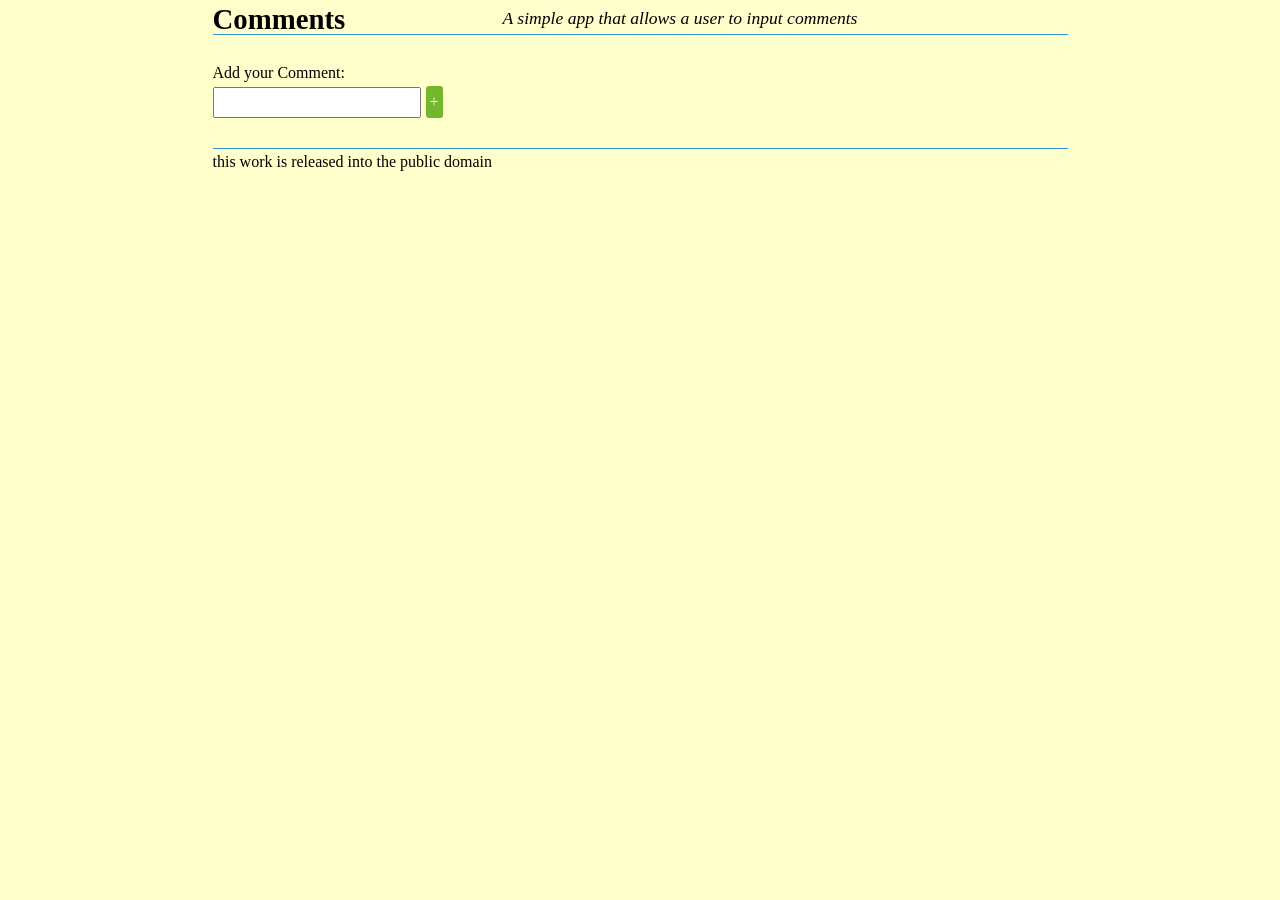
<file: CSPC473/asgt10/index.html>
<!doctype html>
<html>
    <head>
		<title>A Simple App</title>
		<link href="stylesheets/reset.css" rel="stylesheet" type="text/css"> 
		<link href="stylesheets/style.css" rel="stylesheet" type="text/css"> 
	</head>
	<body data-ng-app ="simpleApp">
		
		<header>
			<div class="container-header">
				<h1>Comments</h1>
				<h2>A simple app that allows a user to input comments</h2>
			</div>
		</header>
		
		<main ng-controller="control">
          		<!-- note that we use a dash here for our CSS class name
               	that contains multiple words, that's a CSS convention -->
            <div class="container">   
				<section class="comment-input"> 
		
					<p>Add your Comment:</p>
					<input type="text" ng-model="inputComment" ng-keypress ="key($event)"><button ng-click="sendComment()">+</button>
		
				</section>
				<section class="comments" ng-repeat="c in comments track by $index">	
					<p>{{c}}</p> 
        		</section>
        	</div>
        </main>
        
        <footer>
        	<p>this work is released into the public domain</p>
        </footer>

		<script src="http://code.jquery.com/jquery-2.0.3.min.js"></script>
		<script src="javascripts/app.js"></script> 
		
		<script src ="javascripts/angular.min.js" ></script>
	</body>
</html>
</file>
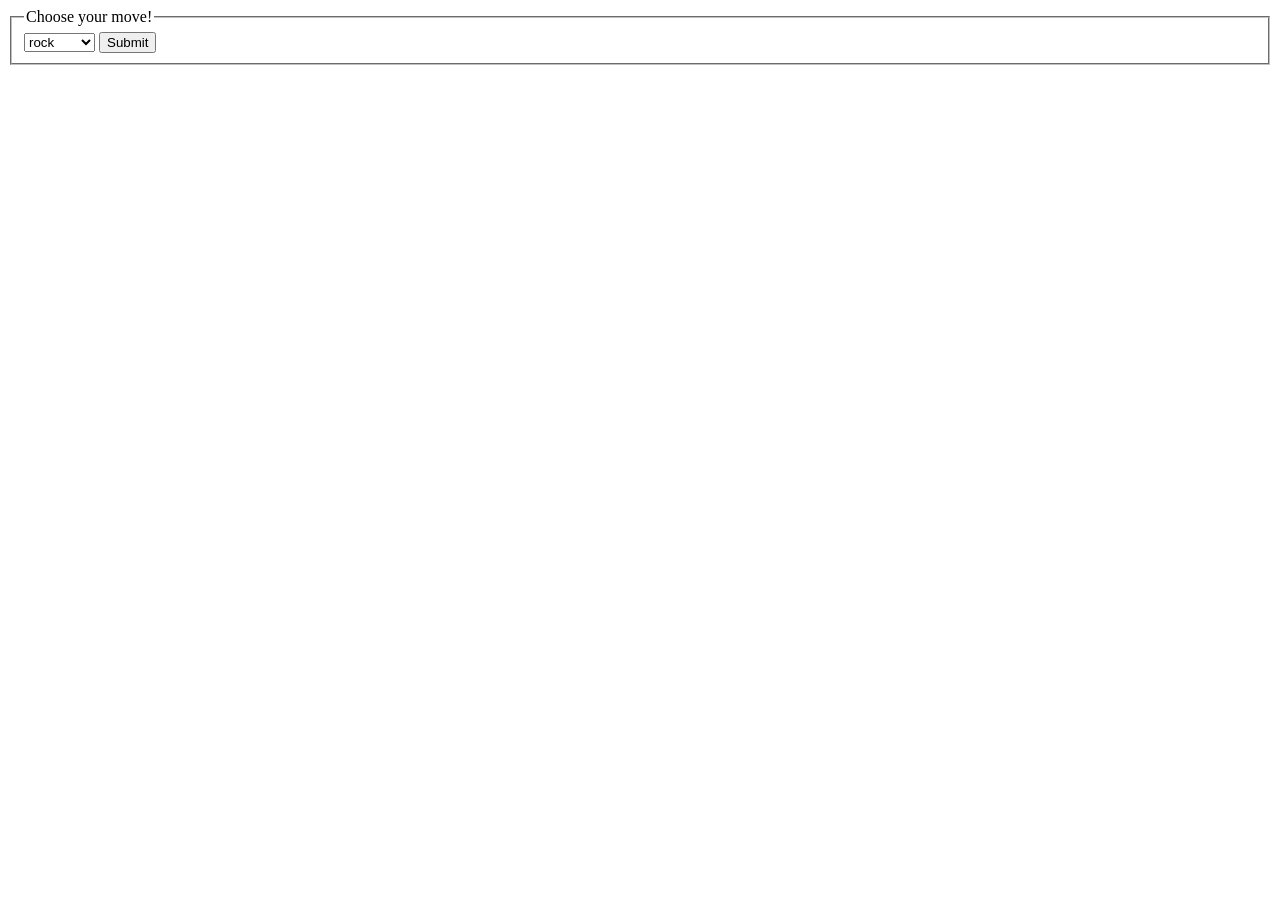
<file: CSPC473/asgt6/game/index.html>
<!doctype html>
<html>
  <head>
    <title>Bruna's Game! :D</title>
    <meta charset="UTF-8">

    <script src="http://code.jquery.com/jquery-2.0.3.min.js"></script>
    <script src="javascripts/app.js"></script>

  </head>

  <body>
    <header>
    </header>

    <main>
      <div> 
        <form id="formId">
          <fieldset>
            <legend>Choose your move!</legend>
            <select id="myselect">
              <option value="rock">rock</option>
              <option value="paper">paper</option>
              <option value="scissors">scissors</option>
              <option value="spock">spock</option>
              <option value="lizard">lizard</option>
            </select>
            <button type="button">Submit</button>
            </fieldset>
        </form>
      </div>
      <div class="output">
        <p></p>
        <table>
          <tr id="wins">
            <td></td>
            <td></td>
          </tr>
          <tr id="ties">
            <td></td>
            <td></td>
          </tr>
          <tr id="losses">
            <td></td>
            <td></td>
          </tr>
          <tr id="lastOutcome">
            <td></td>
            <td></td>
          </tr>
        </table>
        
      </div>
    </main>

    <footer>
    </footer>
    
  </body>
</html>
</file>
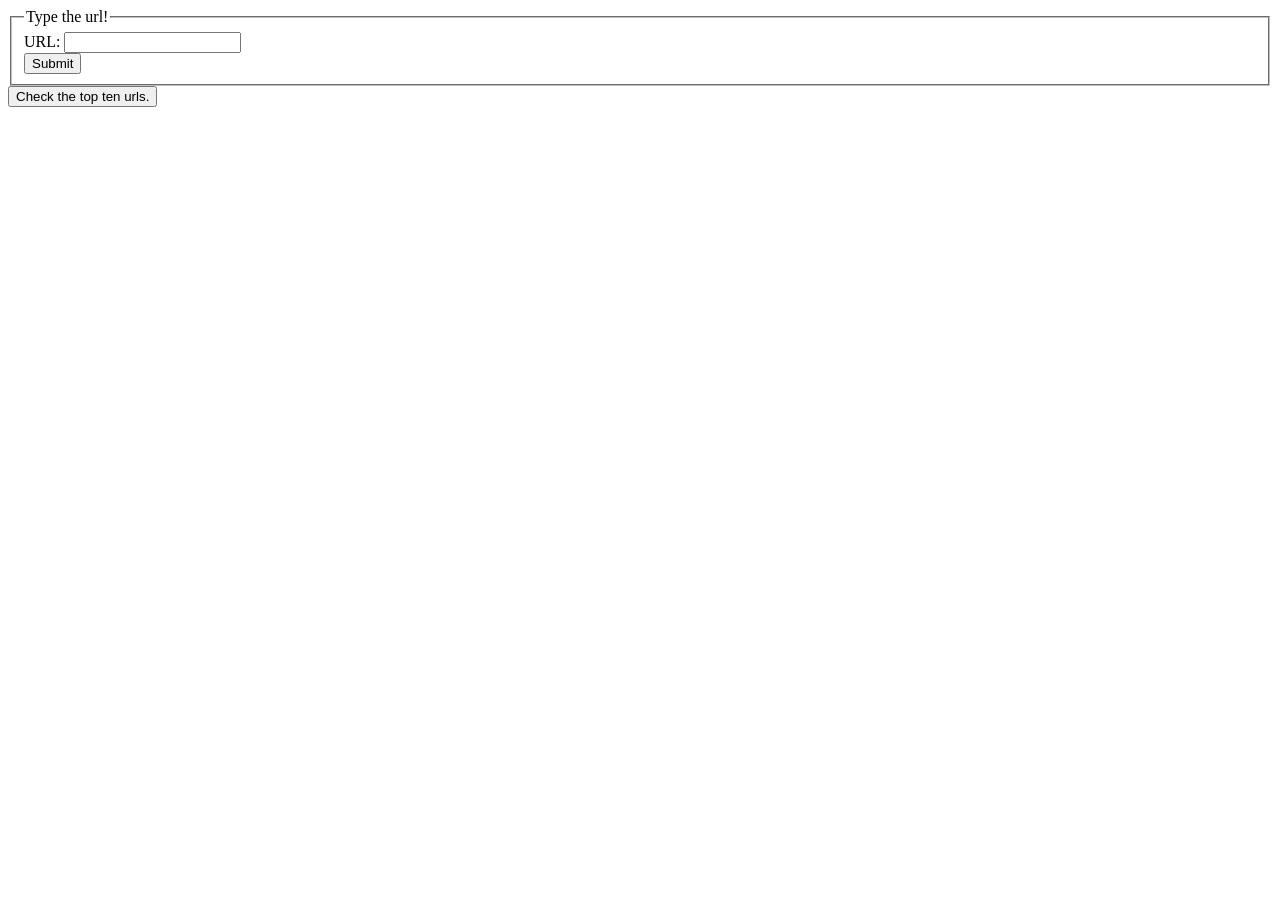
<file: CSPC473/asgt7/client/index.html>
<!doctype html>
<html>
  <head>
    <title>Bruna - Shortener :D</title>
    <meta charset="UTF-8">
    <link rel="shortcut icon" href="data:image/x-icon;," type="image/x-icon">
    <script src="http://code.jquery.com/jquery-2.0.3.min.js"></script>
    <script src="javascripts/app.js"></script>

  </head>

  <body>
    <header>
    </header>

    <main>
      <div> 
        <form id="formId">
          <fieldset>
            <legend>Type the url!</legend>
            URL: <input type="text" name="url" id="url"><br>
            <button type="button">Submit</button>
            </fieldset>
        </form>
      </div>
      <div class="output">
        <button type="button">Check the top ten urls.</button>
        <div class="list"></div>
      </div>
    </main>

    <footer>
    </footer>
    
  </body>
</html>
</file>
<file: CSPC473/asgt10/stylesheets/style.css>
body {
	width: 855px;
	margin: auto;
	background-color: #FFFFCC;
}

header {
	overflow: auto;
	border-bottom: 1.5px solid #3399CC;
	margin-top: 5px;
}

header h1 {
	float: left;
	width: 280px;
	font-size: 1.8em;
	font-weight: bold;
}

header h2 {
	float: right;
	width: 565px;
	font-size: 1.1em;
	font-style: italic;
	margin-top: 5px;
	
}

main {

	overflow: auto;
}

.container {
	margin-top: 30px;
}

.comment-input {
	width: 280px;
	float: left;
	
}

.comment-input input {
	height: 25px;
	width: 200px;
}


.comment-input button {
	margin-left: 5px;
	height: 32px;
	width: 17px;
	background-color: #73B72C;
	color: white;
	border-radius: 3px;
}

.comment-input button:hover { 
	cursor: pointer;
}


.comments {
	float: right;
	width: 565px;
}

.comments p {
	margin-bottom: 5px;
	padding: 5px;
	border-radius: 4px;
}

section > p {
	margin-bottom: 5px;
}

.comments p:nth-child(even) {
	background: lavender;
}

.comments p:nth-child(odd) {
	background: gainsboro;
}

footer {
	margin-top: 30px;
	border-top: 1.5px solid #3399CC;
}

footer p {
	margin-top: 5px;
}
</file>
